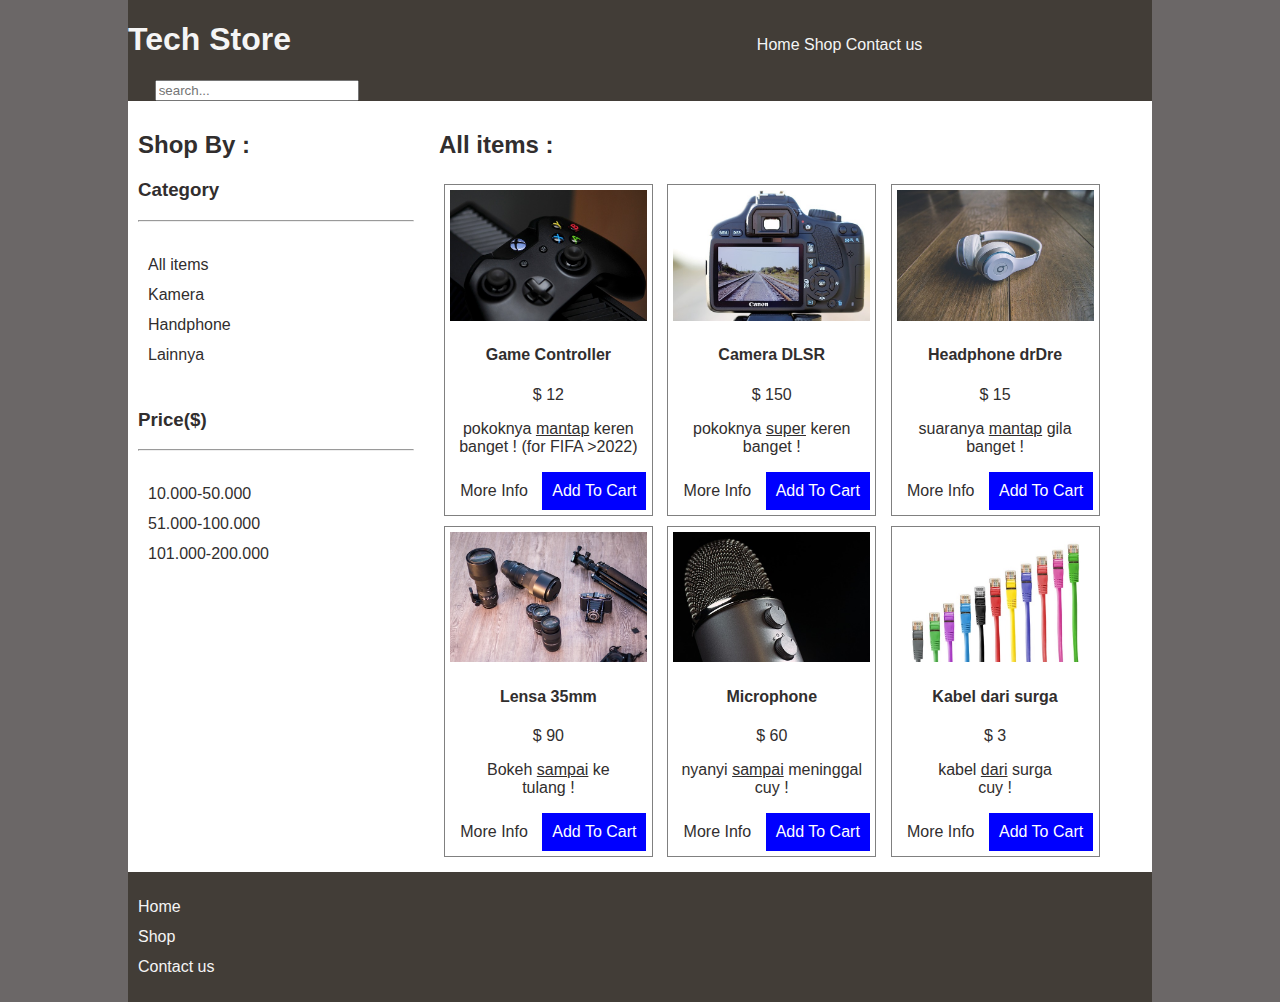
<file: index.html>
<!DOCTYPE html>
<html lang="en">
	<head>
		<meta charset="UTF-8">
		<meta name="viewport" content="width=300px">
		<title>tech store</title>
		<link rel="stylesheet" href="style.css">
	</head>
	<body>
		<!-- header display -->
		<header>
			<h1>Tech Store</h1>
			<nav>
				<ul>
					<li><a href="index.html">Home</a></li>
					<li><a href="">Shop</a></li>
					<li><a href="contact us.html">Contact us</a></li>
				</ul>
			</nav>
			<input type="search" placeholder="search...">
		</header>	
		<aside>
			<h2>Shop By :</h2>
			<section>
				<h3>Category</h3>
				<hr>
				<ul>
				<li>All items</li>
				<li>Kamera</li>
				<li>Handphone</li>
				<li>Lainnya</li>
				</ul>
			</section>
			<section>
					<h3>Price<span>($)</span></h3>
					<hr>
					<ul>
					<li>10.000-50.000</li>
					<li>51.000-100.000</li>
					<li>101.000-200.000</li>
					</ul>
			</section>
		</aside>	
		<!-- main section to display product-->
		<main>
			<h2>All items :</h2>
			<div class="product">
				<a href="detail product.html"><img src="images/controller.jpg" alt="game controller picture" width="300"></a>
				<h4><a href="detail product.html">Game Controller</a></h4>
				<p>$ 12</p>
				<p>pokoknya <ins>mantap</ins> keren<br> banget ! (for FIFA &gt;2022)</p>	
				<a href="detail product.html" class="button">More Info</a>
				<a href="" class="button" id="position">Add To Cart</a>
			</div>	

			<div class="product">
				<a href="detail product.html"><img src="images/camera.jpg" alt="camera picture" width="300"></a>
				<h4><a href="detail product.html">Camera DLSR</a></h4>
				<p>$ 150</p>
				<p>pokoknya <ins>super</ins> keren<br> banget !</p>	
				<a href="detail product.html" class="button">More Info</a>
				<a href="" class="button">Add To Cart</a>
			</div>	

			<div class="product">
				<a href="detail product.html"><img src="images/headphones.jpg" alt="headphones picture" width="300"></a>
				<h4><a href="detail product.html">Headphone drDre</a></h4>
				<p>$ 15</p>
				<p>suaranya <ins>mantap</ins> gila<br> banget !</p>	
				<a href="detail product.html" class="button">More Info</a>
				<a href="" class="button">Add To Cart</a>
			</div>	

			<div class="product">
				<a href="detail product.html"><img src="images/lenses.jpg" alt="lenses picture" width="300"></a>
				<h4><a href="">Lensa 35mm</a></h4>
				<p>$ 90</p>
				<p>Bokeh <ins>sampai</ins> ke<br> tulang !</p>	
				<a href="detail product.html" class="button">More Info</a>
				<a href="" class="button">Add To Cart</a>
			</div>	

			<div class="product">
				<a href="detail product.html"><img src="images/microphone.jpg" alt="microphone picture" width="300"></a>
				<h4><a href="">Microphone </a></h4>
				<p>$ 60</p>
				<p>nyanyi <ins>sampai</ins> meninggal<br> cuy !</p>	
				<a href="detail product.html" class="button">More Info</a>
				<a href="" class="button">Add To Cart</a>
			</div>	

			<div class="product">
				<a href="detail product.html"><img src="images/cables.jpg" alt="cables picture" width="300"></a>
				<h4><a href="">Kabel dari surga</a></h4>
				<p>$ 3</p>
				<p>kabel <ins>dari</ins> surga<br> cuy !</p>	
				<a href="detail product.html" class="button">More Info</a>
				<a href="" class="button">Add To Cart</a>
			</div>	

		</main>
		<footer>
			<nav>
				<ul>
					<li><a href="index.html">Home</a></li>
					<li><a href="">Shop</a></li>
					<li><a href="contact us.html">Contact us</a></li>
				</ul>
			</nav>
		</footer>	 
	</body>
</html>
</file>
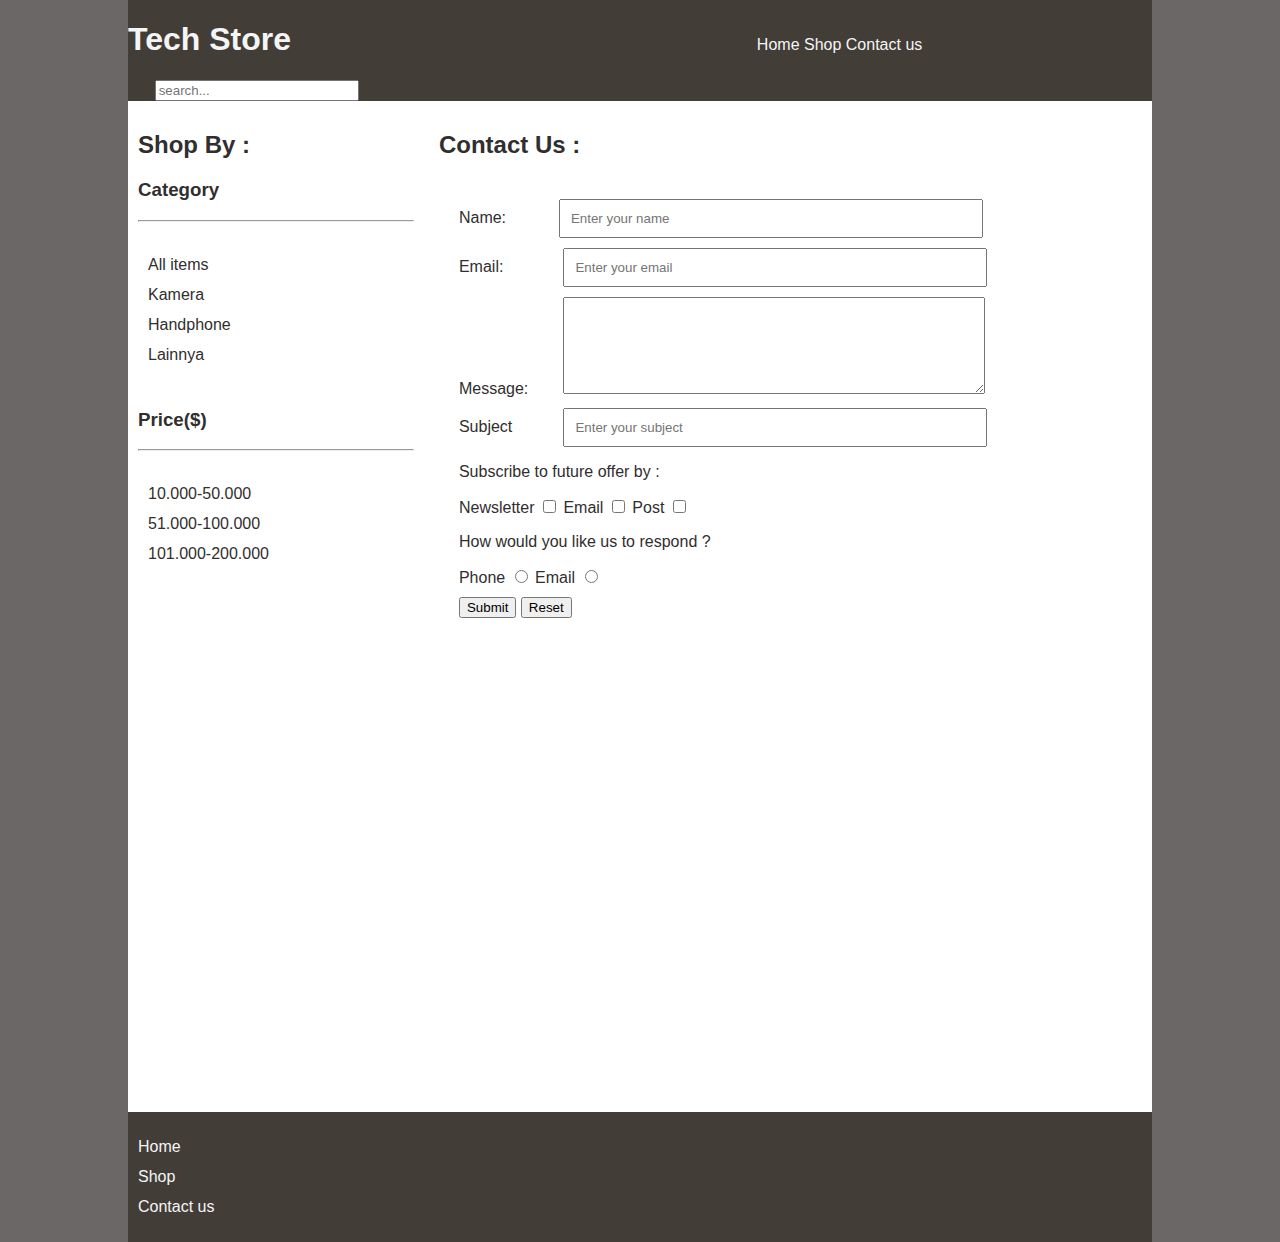
<file: contact us.html>
<!DOCTYPE html>
<html lang="en">
	<head>
		<meta charset="UTF-8">
		<title>tech store: product detail </title>

		<link rel="stylesheet" href="style.css">
	</head>
	<body>
		<!-- header display -->
		<header >
			<h1>Tech Store</h1>
			<nav>
				<ul>
					<li><a href="index.html">Home</a></li>
					<li><a href="">Shop</a></li>
					<li><a href="contact us.html">Contact us</a></li>
				</ul>
			</nav>
			<input type="search" placeholder="search...">
		</header>	
		<aside>
			<h2>Shop By :</h2>
			<section>
				<h3>Category</h3>
				<hr>
				<ul>
				<li>All items</li>
				<li>Kamera</li>
				<li>Handphone</li>
				<li>Lainnya</li>
				</ul>
			</section>
			<section>
					<h3>Price<span>($)</span></h3>
					<hr>
					<ul>
					<li>10.000-50.000</li>
					<li>51.000-100.000</li>
					<li>101.000-200.000</li>
					</ul>
			</section>
		</aside>	
		<!-- main section to display product-->
		<main>
			<h2>Contact Us :</h2>
            <form>
                <div class="inline">
                    <label for="name">Name: </label><input type="text" placeholder="Enter your name" id="name" name="name">
                </div>
                <div class="inline">
                    <label for="email">Email:</label> <input type="email" placeholder="Enter your email" id="email" name="email">
                </div>
                <div class="inline">
                   <label for="message"> Message:</label> <textarea cols="30" rows="5" id="message" name="message"></textarea>
                </div>

				<!--<div>
					<label for="subject">Subject</label>
					<select id="subject">
						<optgroup label="product issue">
							<option value="return">Return</option>
							<option value="faulty_item">Faulty Item</option>
						</optgroup>
						<optgroup label="Delivery">
							<option value="delivery">Delivery</option>
							<option value="order_tracking">Tracking my order</option>
						</optgroup>
						<optgroup label="Other">
							<option value="advice">Advice</option>
							<option value="other">Other</option>
						</optgroup>
					</select>
				</div>-->
				<div class="inline">
					<label for="subject">Subject</label>
					<input type="text" list="subjects" id="subject" placeholder="Enter your subject">
					<datalist id="subjects">
						<option value="return">
						<option value="faulty_item">
						<option value="delivery">
						<option value="order_tracking">
						<option value="advice">
						<option value="other">
					</datalist>
				</div>
			
				<div>
					<p>Subscribe to future offer by :</p>
					<label for="newsletter">Newsletter</label>
					<input type="checkbox" id="newsletter" name="subscribe" value="newsletter">

					<label for="email">Email</label>
					<input type="checkbox" id="email" name="subscribe" value="email">

					<label for="post">Post</label>
					<input type="checkbox" id="post" name="subscribe" value="post">
				</div>
				<div>
					<p>How would you like us to respond ?</p>
					<label for="phoneResponde">Phone</label>
					<input type="radio" id="phoneResponde" name="response" value="phone">
					<label for="emailResponde">Email</label>
					<input type="radio" id="emailResponde" name="response" value="email">
				</div>
				<div>
					<input type="submit">
					<input type="reset">
					<!--<button type="submit">Submit</button>-->
				</div>
            </form>
			<iframe
			width="600"
			height="450"
			style="border:0"
			loading="lazy"
			allowfullscreen
			referrerpolicy="no-referrer-when-downgrade"
			src="https://www.google.com/maps/embed/v1/place?key=API_KEY
				&q=Space+Needle,Seattle+WA">
			</iframe>

		</main>
		<footer>
			<nav>
				<ul>
					<li><a href="index.html">Home</a></li>
					<li><a href="">Shop</a></li>
					<li><a href="contact us.html">Contact us</a></li>
				</ul>
			</nav>
		</footer>	 
	</body>
</html>
</file>
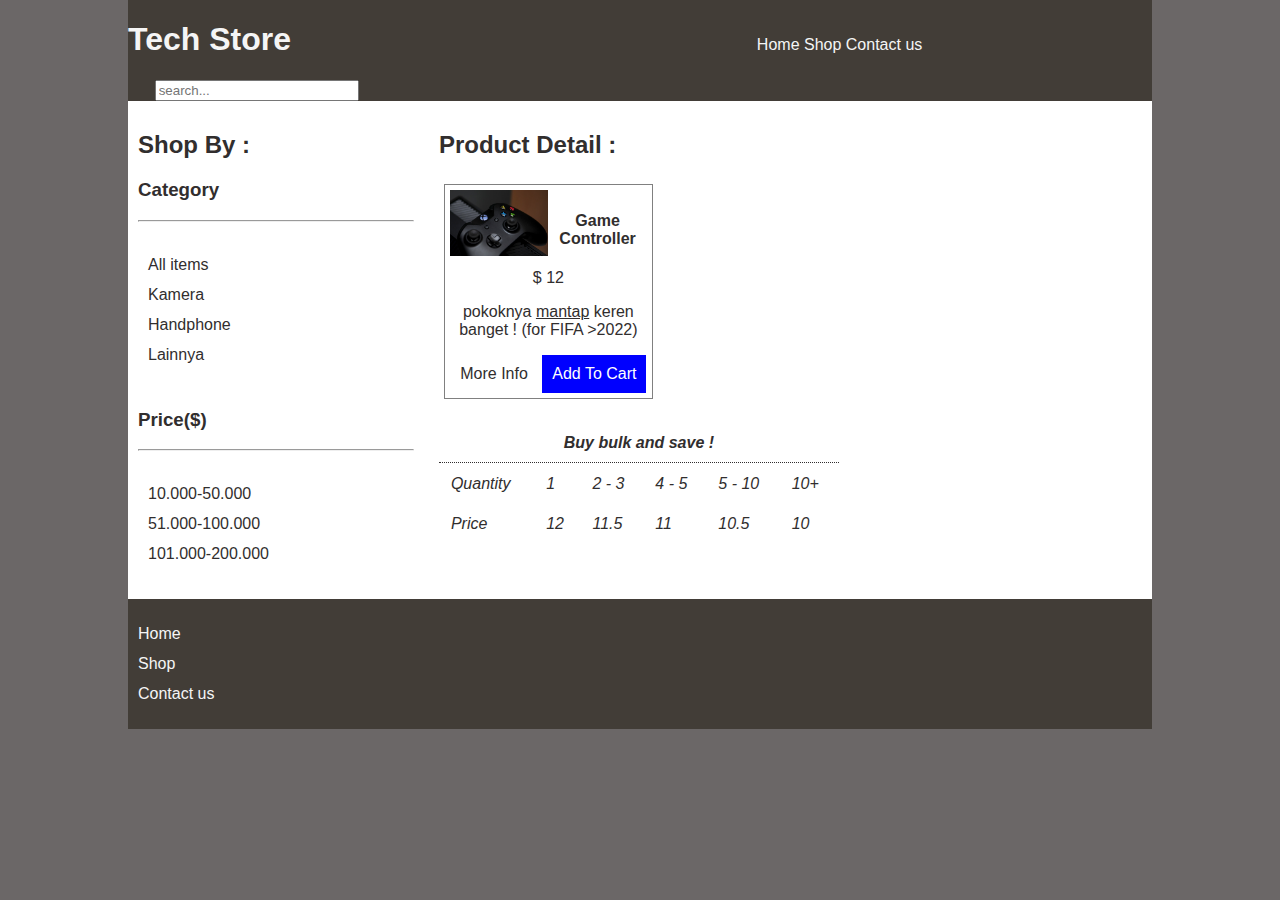
<file: detail product.html>
<!DOCTYPE html>
<html lang="en">
	<head>
		<meta charset="UTF-8">
		<title>tech store: product detail </title>

		<link rel="stylesheet" href="style.css">
	</head>
	<body>
		<!-- header display -->
		<header>
			<h1>Tech Store</h1>
			<nav>
				<ul>
					<li><a href="index.html">Home</a></li>
					<li><a href="">Shop</a></li>
					<li><a href="contact us.html">Contact us</a></li>
				</ul>
			</nav>
			<input type="search" placeholder="search...">
		</header>	
		<aside>
			<h2>Shop By :</h2>
			<section>
				<h3>Category</h3>
				<hr>
				<ul>
				<li>All items</li>
				<li>Kamera</li>
				<li>Handphone</li>
				<li>Lainnya</li>
				</ul>
			</section>
			<section>
					<h3>Price<span>($)</span></h3>
					<hr>
					<ul>
					<li>10.000-50.000</li>
					<li>51.000-100.000</li>
					<li>101.000-200.000</li>
					</ul>
			</section>
		</aside>	
		<!-- main section to display product-->
		<main>
			<h2>Product Detail :</h2>
			<div class="product product-detail">
				<a href="detail product.html"><img src="images/controller.jpg" alt="game controller picture" width="300"></a>
				<h4><a href="detail product.html">Game Controller</a></h4>
				<p>$ 12</p>
				<p>pokoknya <ins>mantap</ins> keren<br> banget ! (for FIFA &gt;2022)</p>	
				<a href="detail product.html" class="button" >More Info</a>
				<a href="" class="button">Add To Cart</a>
			</div>	
            <table>
                <caption>Buy bulk and save !</caption>
                <thead>
                    <tr>
                        <td>Quantity</td>
                        <td>1</td>
                        <td>2 - 3</td>
                        <td>4 - 5</td>
                        <td>5 - 10</td>
                        <td>10+ </td>
                    </tr>
                </thead>
                <tbody>
                    <tr>
                        <td>Price</td>
                        <td>12</td>
                        <td>11.5</td>
                        <td>11</td>
                        <td>10.5</td>
                        <td>10</td>
                    </tr>
                </tbody>
            </table>
		</main>
		<footer>
			<nav>
				<ul>
					<li><a href="index.html">Home</a></li>
					<li><a href="">Shop</a></li>
					<li><a href="contact us.html">Contact us</a></li>
				</ul>
			</nav>
		</footer>	 
	</body>
</html>
</file>
<file: style.css>
html {
    background: rgb(107, 103, 103);
}
body{
    font-family: Arial, Helvetica, sans-serif;
    background: white;
    margin: 0 auto;
    color: rgb(49, 46, 46);
    text-align: center;
}
header,footer{background: rgb(66, 61, 55);
color: whitesmoke;}

input[type="search"] {
    width: 100%;
}

ul {
    margin: 0;
    padding: 20px 10px;
}

li{
    list-style: none;
    line-height: 30px;
}

a{
    text-decoration: none;
    color: inherit;
}

a:hover {
    color: #0e69e9;
}

header li {
    display: inline;
}

header h1, nav{
    display: inline-block;
}

header h1 {
    width: 100%;
}

 .product {
    box-sizing: border-box;
    border: 1px solid grey;
    /* width: 30%; */
    margin: 5px;
    padding: 5px;
    width: 100%;
    text-align: center;
}

img{
    max-width: 100%;
}

.button {
    padding: 10px;
    display: inline-block;
}

.button:last-of-type {
    background: blue;
    color: white;
}

/* Product detail page */
.product-detail {
    width: 660px;
}

.product-detail img {
    max-width: 50%;
    float: left;
}

/* contact us*/
form {
    padding: 10px;
    margin: 10px 0;
    width: 600px;
}

form > div {
    margin: 10px;
}
.inline label {
    display: inline-block;
    width: 100px;
}

input[type="text"], input[type="email"], textarea{
    padding : 10px;
    width : 400px;
}

/* Table */
table {
    width: 400px;
    text-align: left;
    margin: 20px 0;
}

caption {
    font-weight: bold;
    font-style: italic;
    border-bottom: 1px dotted;
    padding: 10px;
}

th, td {
    padding: 10px;
    font-style: italic;
}

tr:hover {
    background: #f5f5f5;
}

@media (min-width: 800px) {
    input[type="search"] {
        width: 40%;
        margin-left: 2em;
    }

    .product {
        display: inline-block;
        width: 48%;
    }
}

@media (min-width: 1000px) {
    body {
        text-align: left;
    }
    
    header h1 {
        width: 60%;
    }
    main {
        /* target/context = result */
        width: 68%;
        display: inline-block;
        padding: 10px;
    }

    aside {
        width: 27%;
        display: inline-block;
        vertical-align: top;
        padding: 10px;
    }

}

@media (min-width: 1200px) {
    body {
     max-width: 80vw;

    .product {
        width: 30%;
    }

    input[type="search"] {
        width: 20%;
    }
}
</file>
